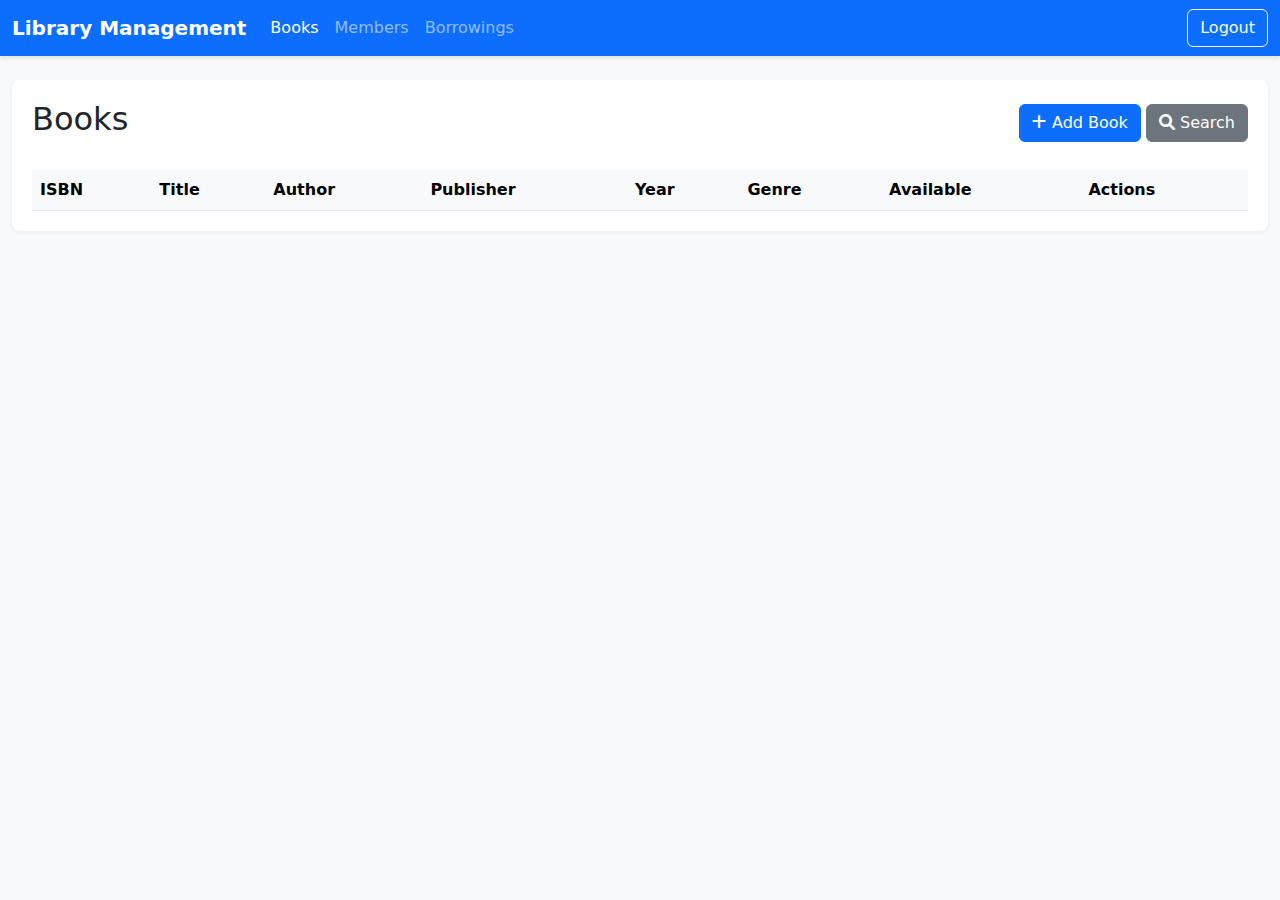
<file: LibraryFrontend/index.html>
<!DOCTYPE html>
<html lang="en">
<head>
    <meta charset="UTF-8">
    <meta name="viewport" content="width=device-width, initial-scale=1.0">
    <title>Library Management System</title>
    <link href="https://cdn.jsdelivr.net/npm/bootstrap@5.3.0/dist/css/bootstrap.min.css" rel="stylesheet">
    <link href="https://cdnjs.cloudflare.com/ajax/libs/font-awesome/6.0.0/css/all.min.css" rel="stylesheet">
    <link href="css/styles.css" rel="stylesheet">
</head>
<body>
    <!-- Login Modal -->
    <div class="modal fade" id="loginModal" tabindex="-1">
        <div class="modal-dialog">
            <div class="modal-content">
                <div class="modal-header">
                    <h5 class="modal-title">Login</h5>
                    <button type="button" class="btn-close" data-bs-dismiss="modal"></button>
                </div>
                <div class="modal-body">
                    <form id="loginForm">
                        <div class="mb-3">
                            <label for="username" class="form-label">Username</label>
                            <input type="text" class="form-control" id="username" required>
                        </div>
                        <div class="mb-3">
                            <label for="password" class="form-label">Password</label>
                            <input type="password" class="form-control" id="password" required>
                        </div>
                        <button type="submit" class="btn btn-primary w-100">Login</button>
                    </form>
                </div>
            </div>
        </div>
    </div>

    <!-- Main Navigation -->
    <nav class="navbar navbar-expand-lg navbar-dark bg-primary">
        <div class="container-fluid">
            <a class="navbar-brand" href="#">Library Management</a>
            <button class="navbar-toggler" type="button" data-bs-toggle="collapse" data-bs-target="#navbarNav">
                <span class="navbar-toggler-icon"></span>
            </button>
            <div class="collapse navbar-collapse" id="navbarNav">
                <ul class="navbar-nav me-auto">
                    <li class="nav-item">
                        <a class="nav-link active" href="#" data-section="books">Books</a>
                    </li>
                    <li class="nav-item">
                        <a class="nav-link" href="#" data-section="members">Members</a>
                    </li>
                    <li class="nav-item">
                        <a class="nav-link" href="#" data-section="borrowings">Borrowings</a>
                    </li>
                </ul>
                <div class="d-flex">
                    <span class="navbar-text me-3" id="userInfo"></span>
                    <button class="btn btn-outline-light" id="logoutBtn">Logout</button>
                </div>
            </div>
        </div>
    </nav>

    <!-- Main Content -->
    <div class="container-fluid mt-4">
        <!-- Books Section -->
        <div id="booksSection" class="content-section">
            <div class="d-flex justify-content-between align-items-center mb-4">
                <h2>Books</h2>
                <div>
                    <button class="btn btn-primary" id="addBookBtn">
                        <i class="fas fa-plus"></i> Add Book
                    </button>
                    <button class="btn btn-secondary" id="searchBookBtn">
                        <i class="fas fa-search"></i> Search
                    </button>
                </div>
            </div>
            <div class="table-responsive">
                <table class="table table-striped" id="booksTable">
                    <thead>
                        <tr>
                            <th>ISBN</th>
                            <th>Title</th>
                            <th>Author</th>
                            <th>Publisher</th>
                            <th>Year</th>
                            <th>Genre</th>
                            <th>Available</th>
                            <th>Actions</th>
                        </tr>
                    </thead>
                    <tbody></tbody>
                </table>
            </div>
        </div>

        <!-- Members Section -->
        <div id="membersSection" class="content-section d-none">
            <div class="d-flex justify-content-between align-items-center mb-4">
                <h2>Members</h2>
                <button class="btn btn-primary" id="addMemberBtn">
                    <i class="fas fa-plus"></i> Add Member
                </button>
            </div>
            <div class="table-responsive">
                <table class="table table-striped" id="membersTable">
                    <thead>
                        <tr>
                            <th>ID</th>
                            <th>Name</th>
                            <th>Email</th>
                            <th>Phone</th>
                            <th>Actions</th>
                        </tr>
                    </thead>
                    <tbody></tbody>
                </table>
            </div>
        </div>

        <!-- Borrowings Section -->
        <div id="borrowingsSection" class="content-section d-none">
            <div class="d-flex justify-content-between align-items-center mb-4">
                <h2>Borrowings</h2>
                <button class="btn btn-primary" id="addBorrowingBtn">
                    <i class="fas fa-plus"></i> New Borrowing
                </button>
            </div>
            <div class="table-responsive">
                <table class="table table-striped" id="borrowingsTable">
                    <thead>
                        <tr>
                            <th>ID</th>
                            <th>Book</th>
                            <th>Member</th>
                            <th>Borrow Date</th>
                            <th>Return Date</th>
                            <th>Status</th>
                            <th>Actions</th>
                        </tr>
                    </thead>
                    <tbody></tbody>
                </table>
            </div>
        </div>
    </div>

    <!-- Add/Edit Book Modal -->
    <div class="modal fade" id="bookModal" tabindex="-1">
        <div class="modal-dialog">
            <div class="modal-content">
                <div class="modal-header">
                    <h5 class="modal-title">Add Book</h5>
                    <button type="button" class="btn-close" data-bs-dismiss="modal"></button>
                </div>
                <div class="modal-body">
                    <form id="bookForm">
                        <input type="hidden" id="bookId">
                        <div class="mb-3">
                            <label for="isbn" class="form-label">ISBN</label>
                            <input type="text" class="form-control" id="isbn" required>
                        </div>
                        <div class="mb-3">
                            <label for="title" class="form-label">Title</label>
                            <input type="text" class="form-control" id="title" required>
                        </div>
                        <div class="mb-3">
                            <label for="author" class="form-label">Author</label>
                            <input type="text" class="form-control" id="author" required>
                        </div>
                        <div class="mb-3">
                            <label for="publisher" class="form-label">Publisher</label>
                            <input type="text" class="form-control" id="publisher" required>
                        </div>
                        <div class="mb-3">
                            <label for="publicationYear" class="form-label">Publication Year</label>
                            <input type="number" class="form-control" id="publicationYear" required>
                        </div>
                        <div class="mb-3">
                            <label for="genre" class="form-label">Genre</label>
                            <input type="text" class="form-control" id="genre" required>
                        </div>
                        <div class="mb-3">
                            <label for="totalCopies" class="form-label">Total Copies</label>
                            <input type="number" class="form-control" id="totalCopies" required>
                        </div>
                        <button type="submit" class="btn btn-primary w-100">Save</button>
                    </form>
                </div>
            </div>
        </div>
    </div>

    <!-- Add/Edit Member Modal -->
    <div class="modal fade" id="memberModal" tabindex="-1">
        <div class="modal-dialog">
            <div class="modal-content">
                <div class="modal-header">
                    <h5 class="modal-title">Add Member</h5>
                    <button type="button" class="btn-close" data-bs-dismiss="modal"></button>
                </div>
                <div class="modal-body">
                    <form id="memberForm">
                        <input type="hidden" id="memberId">
                        <div class="mb-3">
                            <label for="memberName" class="form-label">Name</label>
                            <input type="text" class="form-control" id="memberName" required>
                        </div>
                        <div class="mb-3">
                            <label for="memberEmail" class="form-label">Email</label>
                            <input type="email" class="form-control" id="memberEmail" required>
                        </div>
                        <div class="mb-3">
                            <label for="memberPhone" class="form-label">Phone</label>
                            <input type="tel" class="form-control" id="memberPhone" required>
                        </div>
                        <button type="submit" class="btn btn-primary w-100">Save</button>
                    </form>
                </div>
            </div>
        </div>
    </div>

    <!-- Add/Edit Borrowing Modal -->
    <div class="modal fade" id="borrowingModal" tabindex="-1">
        <div class="modal-dialog">
            <div class="modal-content">
                <div class="modal-header">
                    <h5 class="modal-title">New Borrowing</h5>
                    <button type="button" class="btn-close" data-bs-dismiss="modal"></button>
                </div>
                <div class="modal-body">
                    <form id="borrowingForm">
                        <input type="hidden" id="borrowingId">
                        <div class="mb-3">
                            <label for="borrowingBook" class="form-label">Book</label>
                            <select class="form-select" id="borrowingBook" required></select>
                        </div>
                        <div class="mb-3">
                            <label for="borrowingMember" class="form-label">Member</label>
                            <select class="form-select" id="borrowingMember" required></select>
                        </div>
                        <div class="mb-3">
                            <label for="borrowDate" class="form-label">Borrow Date</label>
                            <input type="date" class="form-control" id="borrowDate" required>
                        </div>
                        <div class="mb-3">
                            <label for="returnDate" class="form-label">Return Date</label>
                            <input type="date" class="form-control" id="returnDate" required>
                        </div>
                        <button type="submit" class="btn btn-primary w-100">Save</button>
                    </form>
                </div>
            </div>
        </div>
    </div>

    <!-- Search Book Modal -->
    <div class="modal fade" id="searchBookModal" tabindex="-1">
        <div class="modal-dialog">
            <div class="modal-content">
                <div class="modal-header">
                    <h5 class="modal-title">Search Books</h5>
                    <button type="button" class="btn-close" data-bs-dismiss="modal"></button>
                </div>
                <div class="modal-body">
                    <form id="searchBookForm">
                        <div class="mb-3">
                            <label for="searchTitle" class="form-label">Title</label>
                            <input type="text" class="form-control" id="searchTitle">
                        </div>
                        <div class="mb-3">
                            <label for="searchAuthor" class="form-label">Author</label>
                            <input type="text" class="form-control" id="searchAuthor">
                        </div>
                        <div class="mb-3">
                            <label for="searchIsbn" class="form-label">ISBN</label>
                            <input type="text" class="form-control" id="searchIsbn">
                        </div>
                        <div class="mb-3">
                            <label for="searchGenre" class="form-label">Genre</label>
                            <input type="text" class="form-control" id="searchGenre">
                        </div>
                        <div class="mb-3">
                            <div class="form-check">
                                <input class="form-check-input" type="checkbox" id="searchAvailable">
                                <label class="form-check-label" for="searchAvailable">
                                    Available Only
                                </label>
                            </div>
                        </div>
                        <button type="submit" class="btn btn-primary w-100">Search</button>
                    </form>
                </div>
            </div>
        </div>
    </div>

    <script src="https://cdn.jsdelivr.net/npm/bootstrap@5.3.0/dist/js/bootstrap.bundle.min.js"></script>
    <script src="js/app.js"></script>
</body>
</html>
</file>
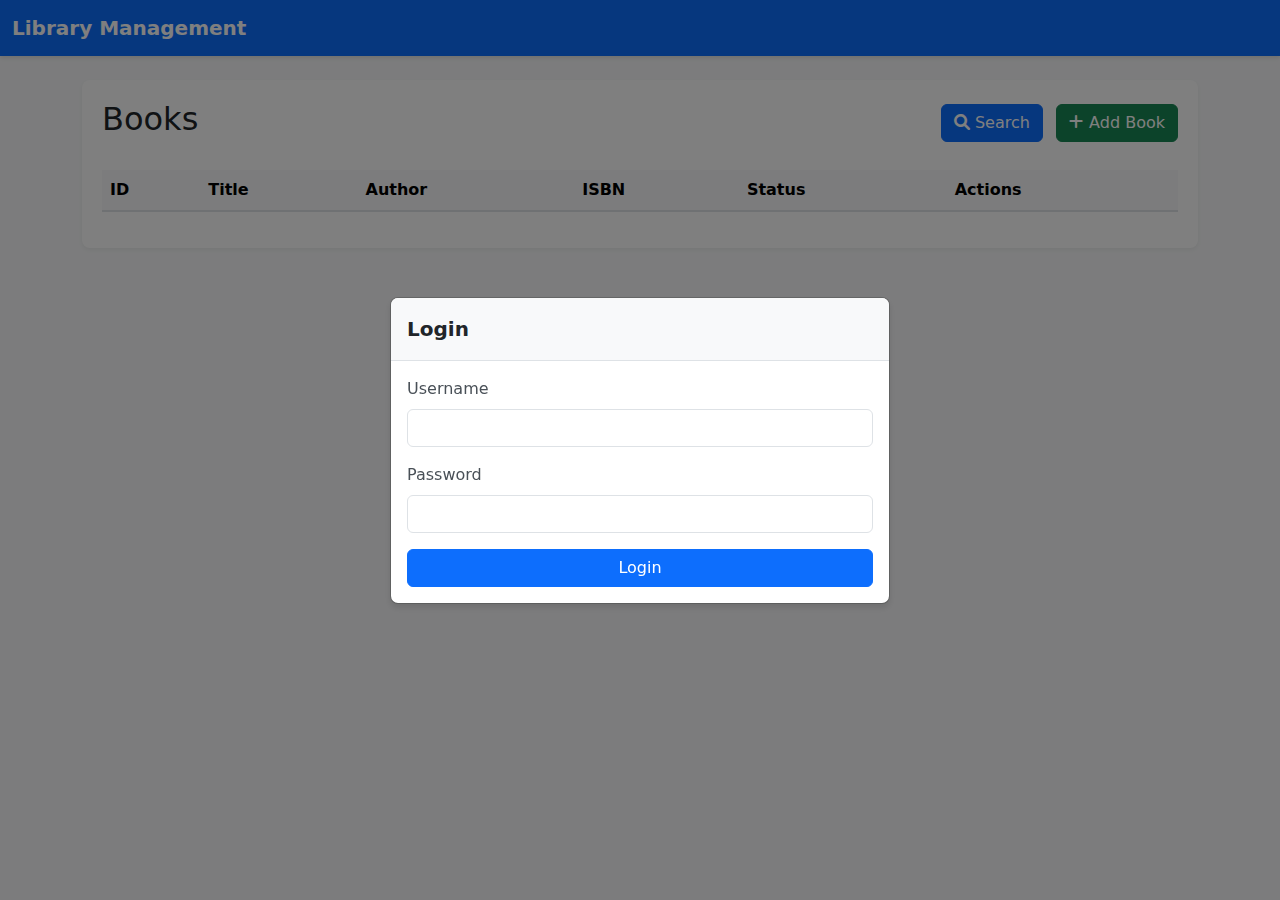
<file: LibraryFrontend/wwwroot/index.html>
<!DOCTYPE html>
<html lang="en">
<head>
    <meta charset="UTF-8">
    <meta name="viewport" content="width=device-width, initial-scale=1.0">
    <title>Library Management System</title>
    <link href="https://cdn.jsdelivr.net/npm/bootstrap@5.3.0/dist/css/bootstrap.min.css" rel="stylesheet">
    <link href="https://cdnjs.cloudflare.com/ajax/libs/font-awesome/6.0.0/css/all.min.css" rel="stylesheet">
    <link href="css/styles.css" rel="stylesheet">
</head>
<body>
    <!-- Login Modal -->
    <div class="modal fade" id="loginModal" data-bs-backdrop="static" data-bs-keyboard="false" tabindex="-1">
        <div class="modal-dialog modal-dialog-centered">
            <div class="modal-content">
                <div class="modal-header">
                    <h5 class="modal-title">Login</h5>
                </div>
                <div class="modal-body">
                    <form id="loginForm">
                        <div class="mb-3">
                            <label for="username" class="form-label">Username</label>
                            <input type="text" class="form-control" id="username" required>
                        </div>
                        <div class="mb-3">
                            <label for="password" class="form-label">Password</label>
                            <input type="password" class="form-control" id="password" autocomplete="current-password" required>
                        </div>
                        <button type="submit" class="btn btn-primary w-100">Login</button>
                    </form>
                </div>
            </div>
        </div>
    </div>

    <!-- Main Navigation -->
    <nav class="navbar navbar-expand-lg navbar-dark bg-primary">
        <div class="container-fluid">
            <a class="navbar-brand" href="#">Library Management</a>
            <button class="navbar-toggler" type="button" data-bs-toggle="collapse" data-bs-target="#navbarNav">
                <span class="navbar-toggler-icon"></span>
            </button>
            <div class="collapse navbar-collapse" id="navbarNav">
                <ul class="navbar-nav me-auto">
                    <li class="nav-item">
                        <a class="nav-link" href="#" data-section="books">Books</a>
                    </li>
                    <li class="nav-item">
                        <a class="nav-link" href="#" data-section="members">Members</a>
                    </li>
                    <li class="nav-item">
                        <a class="nav-link" href="#" data-section="borrowings">Borrowings</a>
                    </li>
                    <li class="nav-item">
                        <a class="nav-link" href="#" data-section="reports">Reports</a>
                    </li>
                </ul>
                <button class="btn btn-outline-light" id="logoutBtn" style="display: none;">Logout</button>
            </div>
        </div>
    </nav>

    <!-- Main Content -->
    <div class="container mt-4">
        <!-- Books Section -->
        <div id="booksSection" class="content-section">
            <div class="d-flex justify-content-between align-items-center mb-4">
                <h2>Books</h2>
                <div>
                    <button class="btn btn-primary me-2" onclick="showSearchModal()">
                        <i class="fas fa-search"></i> Search
                    </button>
                    <button class="btn btn-success" onclick="addBook()">
                        <i class="fas fa-plus"></i> Add Book
                    </button>
                </div>
            </div>
            <div class="table-responsive">
                <table class="table table-striped">
                    <thead>
                        <tr>
                            <th>ID</th>
                            <th>Title</th>
                            <th>Author</th>
                            <th>ISBN</th>
                            <th>Status</th>
                            <th>Actions</th>
                        </tr>
                    </thead>
                    <tbody id="booksTableBody"></tbody>
                </table>
            </div>
        </div>

        <!-- Members Section -->
        <div id="membersSection" class="content-section" style="display: none;">
            <div class="d-flex justify-content-between align-items-center mb-4">
                <h2>Members</h2>
                <button class="btn btn-success" onclick="addMember()">
                    <i class="fas fa-plus"></i> Add Member
                </button>
            </div>
            <div class="table-responsive">
                <table class="table table-striped">
                    <thead>
                        <tr>
                            <th>ID</th>
                            <th>Name</th>
                            <th>Email</th>
                            <th>Phone</th>
                            <th>Actions</th>
                        </tr>
                    </thead>
                    <tbody id="membersTableBody"></tbody>
                </table>
            </div>
        </div>

        <!-- Borrowings Section -->
        <div id="borrowingsSection" class="content-section" style="display: none;">
            <div class="d-flex justify-content-between align-items-center mb-4">
                <h2>Borrowings</h2>
                <button class="btn btn-success" onclick="addBorrowing()">
                    <i class="fas fa-plus"></i> New Borrowing
                </button>
            </div>
            <div class="table-responsive">
                <table class="table table-striped">
                    <thead>
                        <tr>
                            <th>ID</th>
                            <th>Book</th>
                            <th>Member</th>
                            <th>Borrow Date</th>
                            <th>Return Date</th>
                            <th>Status</th>
                            <th>Actions</th>
                        </tr>
                    </thead>
                    <tbody id="borrowingsTableBody"></tbody>
                </table>
            </div>
        </div>

        <!-- Reports Section -->
        <div id="reportsSection" class="content-section" style="display: none;">
            <div class="d-flex justify-content-between align-items-center mb-4">
                <h2>Library Reports</h2>
                <button class="btn btn-primary" onclick="generateReport()">
                    <i class="fas fa-sync"></i> Generate Report
                </button>
            </div>
            <div class="row">
                <div class="col-12">
                    <div class="card">
                        <div class="card-body">
                            <div id="reportContent" class="p-3">
                                <div class="text-center text-muted">
                                    <p>Click "Generate Report" to create a new library report.</p>
                                </div>
                            </div>
                        </div>
                    </div>
                </div>
            </div>
        </div>
    </div>

    <!-- Book Modal -->
    <div class="modal fade" id="bookModal" tabindex="-1">
        <div class="modal-dialog">
            <div class="modal-content">
                <div class="modal-header">
                    <h5 class="modal-title">Add/Edit Book</h5>
                    <button type="button" class="btn-close" data-bs-dismiss="modal"></button>
                </div>
                <div class="modal-body">
                    <form id="bookForm">
                        <input type="hidden" id="bookId">
                        <div class="mb-3">
                            <label for="bookTitle" class="form-label">Title</label>
                            <input type="text" class="form-control" id="bookTitle" required>
                        </div>
                        <div class="mb-3">
                            <label for="bookAuthor" class="form-label">Author</label>
                            <input type="text" class="form-control" id="bookAuthor" required>
                        </div>
                        <div class="mb-3">
                            <label for="bookIsbn" class="form-label">ISBN</label>
                            <input type="text" class="form-control" id="bookIsbn" required>
                        </div>
                        <div class="mb-3">
                            <label for="bookPublisher" class="form-label">Publisher</label>
                            <input type="text" class="form-control" id="bookPublisher" required>
                        </div>
                        <div class="mb-3">
                            <label for="bookPublicationYear" class="form-label">Publication Year</label>
                            <input type="number" class="form-control" id="bookPublicationYear" min="1500" max="2025" required>
                        </div>
                        <div class="mb-3">
                            <label for="bookGenre" class="form-label">Genre</label>
                            <input type="text" class="form-control" id="bookGenre" required>
                        </div>
                        <div class="mb-3">
                            <label for="bookAvailableCopies" class="form-label">Available Copies</label>
                            <input type="number" class="form-control" id="bookAvailableCopies" min="0" required>
                        </div>
                        <div class="mb-3">
                            <label for="bookTotalCopies" class="form-label">Total Copies</label>
                            <input type="number" class="form-control" id="bookTotalCopies" min="1" required>
                        </div>
                    </form>
                </div>
                <div class="modal-footer">
                    <button type="button" class="btn btn-secondary" data-bs-dismiss="modal">Cancel</button>
                    <button type="button" class="btn btn-primary" onclick="submitBook()">Save</button>
                </div>
            </div>
        </div>
    </div>

    <!-- Member Modal -->
    <div class="modal fade" id="memberModal" tabindex="-1">
        <div class="modal-dialog">
            <div class="modal-content">
                <div class="modal-header">
                    <h5 class="modal-title">Add/Edit Member</h5>
                    <button type="button" class="btn-close" data-bs-dismiss="modal"></button>
                </div>
                <div class="modal-body">
                    <form id="memberForm">
                        <input type="hidden" id="memberId">
                        <div class="mb-3">
                            <label for="memberFirstName" class="form-label">First Name</label>
                            <input type="text" class="form-control" id="memberFirstName" required>
                        </div>
                        <div class="mb-3">
                            <label for="memberLastName" class="form-label">Last Name</label>
                            <input type="text" class="form-control" id="memberLastName" required>
                        </div>
                        <div class="mb-3">
                            <label for="memberEmail" class="form-label">Email</label>
                            <input type="email" class="form-control" id="memberEmail" required>
                        </div>
                        <div class="mb-3">
                            <label for="memberPhone" class="form-label">Phone</label>
                            <input type="tel" class="form-control" id="memberPhone" required>
                        </div>
                        <div class="mb-3">
                            <label for="memberAddress" class="form-label">Address</label>
                            <input type="text" class="form-control" id="memberAddress" required>
                        </div>
                        <div class="mb-3">
                            <label for="membershipDate" class="form-label">Membership Date</label>
                            <input type="date" class="form-control" id="membershipDate" required>
                        </div>
                        <div class="mb-3">
                            <label for="memberStatus" class="form-label">Status</label>
                            <select class="form-select" id="memberStatus" required>
                                <option value="Active">Active</option>
                                <option value="Inactive">Inactive</option>
                                <option value="Suspended">Suspended</option>
                            </select>
                        </div>
                    </form>
                </div>
                <div class="modal-footer">
                    <button type="button" class="btn btn-secondary" data-bs-dismiss="modal">Cancel</button>
                    <button type="button" class="btn btn-primary" onclick="submitMember()">Save</button>
                </div>
            </div>
        </div>
    </div>

    <!-- Borrowing Modal -->
    <div class="modal fade" id="borrowingModal" tabindex="-1">
        <div class="modal-dialog">
            <div class="modal-content">
                <div class="modal-header">
                    <h5 class="modal-title">New Borrowing</h5>
                    <button type="button" class="btn-close" data-bs-dismiss="modal"></button>
                </div>
                <div class="modal-body">
                    <form id="borrowingForm">
                        <input type="hidden" id="borrowingId">
                        <div class="mb-3">
                            <label for="borrowingBook" class="form-label">Book</label>
                            <select class="form-select" id="borrowingBook" required></select>
                        </div>
                        <div class="mb-3">
                            <label for="borrowingMember" class="form-label">Member</label>
                            <select class="form-select" id="borrowingMember" required></select>
                        </div>
                        <div class="mb-3">
                            <label for="borrowingDate" class="form-label">Borrow Date</label>
                            <input type="date" class="form-control" id="borrowingDate" required>
                            <small class="form-text text-muted">Due date will be set automatically (14 days from borrow date).</small>
                        </div>
                        <div class="mb-3">
                            <label for="borrowingStatus" class="form-label">Status</label>
                            <select class="form-select" id="borrowingStatus" required>
                                <option value="Borrowed">Borrowed</option>
                                <option value="Returned">Returned</option>
                                
                            </select>
                        </div>
                        <div class="mb-3" id="returnDateGroup" style="display: none;">
                            <label for="returnDate" class="form-label">Return Date</label>
                            <input type="date" class="form-control" id="returnDate">
                        </div>
                    </form>
                </div>
                <div class="modal-footer">
                    <button type="button" class="btn btn-secondary" data-bs-dismiss="modal">Cancel</button>
                    <button type="button" class="btn btn-primary" onclick="submitBorrowing()">Save</button>
                </div>
            </div>
        </div>
    </div>

    <!-- Search Modal -->
    <div class="modal fade" id="searchModal" tabindex="-1">
        <div class="modal-dialog">
            <div class="modal-content">
                <div class="modal-header">
                    <h5 class="modal-title">Search Books</h5>
                    <button type="button" class="btn-close" data-bs-dismiss="modal"></button>
                </div>
                <div class="modal-body">
                    <form id="searchForm">
                        <div class="mb-3">
                            <label for="searchTitle" class="form-label">Title</label>
                            <input type="text" class="form-control" id="searchTitle">
                        </div>
                        <div class="mb-3">
                            <label for="searchAuthor" class="form-label">Author</label>
                            <input type="text" class="form-control" id="searchAuthor">
                        </div>
                        <div class="mb-3">
                            <label for="searchIsbn" class="form-label">ISBN</label>
                            <input type="text" class="form-control" id="searchIsbn">
                        </div>
                    </form>
                </div>
                <div class="modal-footer">
                    <button type="button" class="btn btn-secondary" data-bs-dismiss="modal">Cancel</button>
                    <button type="button" class="btn btn-primary" onclick="searchBooks()">Search</button>
                </div>
            </div>
        </div>
    </div>

    <!-- Toast Container -->
    <div class="toast-container position-fixed bottom-0 end-0 p-3"></div>

    <script src="https://cdn.jsdelivr.net/npm/bootstrap@5.3.0/dist/js/bootstrap.bundle.min.js"></script>
    <script src="js/app.js"></script>
</body>
</html>
</file>
<file: LibraryFrontend/css/styles.css>
/* Custom styles for Library Management System */

/* General styles */
body {
    background-color: #f8f9fa;
}

/* Navigation */
.navbar {
    box-shadow: 0 2px 4px rgba(0,0,0,.1);
}

.navbar-brand {
    font-weight: 600;
}

/* Content sections */
.content-section {
    background-color: white;
    border-radius: 8px;
    padding: 20px;
    box-shadow: 0 2px 4px rgba(0,0,0,.05);
}

/* Tables */
.table {
    margin-bottom: 0;
}

.table th {
    font-weight: 600;
    background-color: #f8f9fa;
}

.table td {
    vertical-align: middle;
}

/* Buttons */
.btn {
    font-weight: 500;
}

.btn-primary {
    background-color: #0d6efd;
    border-color: #0d6efd;
}

.btn-primary:hover {
    background-color: #0b5ed7;
    border-color: #0a58ca;
}

/* Modals */
.modal-content {
    border-radius: 8px;
    box-shadow: 0 4px 6px rgba(0,0,0,.1);
}

.modal-header {
    background-color: #f8f9fa;
    border-bottom: 1px solid #dee2e6;
}

.modal-title {
    font-weight: 600;
}

/* Forms */
.form-label {
    font-weight: 500;
    color: #495057;
}

.form-control:focus {
    border-color: #86b7fe;
    box-shadow: 0 0 0 0.25rem rgba(13,110,253,.25);
}

/* Action buttons in tables */
.action-buttons .btn {
    padding: 0.25rem 0.5rem;
    font-size: 0.875rem;
}

/* Search form */
.form-check-label {
    color: #495057;
}

/* Responsive adjustments */
@media (max-width: 768px) {
    .content-section {
        padding: 15px;
    }
    
    .table-responsive {
        margin: 0 -15px;
    }
}

/* Loading spinner */
.spinner-overlay {
    position: fixed;
    top: 0;
    left: 0;
    width: 100%;
    height: 100%;
    background-color: rgba(255, 255, 255, 0.8);
    display: flex;
    justify-content: center;
    align-items: center;
    z-index: 9999;
}

.spinner-border {
    width: 3rem;
    height: 3rem;
}

/* Toast notifications */
.toast-container {
    position: fixed;
    top: 20px;
    right: 20px;
    z-index: 9999;
}

.toast {
    background-color: white;
    border-radius: 8px;
    box-shadow: 0 4px 6px rgba(0,0,0,.1);
}

/* Status badges */
.badge {
    font-weight: 500;
    padding: 0.5em 0.75em;
}

.badge-success {
    background-color: #198754;
}

.badge-warning {
    background-color: #ffc107;
    color: #000;
}

.badge-danger {
    background-color: #dc3545;
}

/* Custom scrollbar */
::-webkit-scrollbar {
    width: 8px;
    height: 8px;
}

::-webkit-scrollbar-track {
    background: #f1f1f1;
}

::-webkit-scrollbar-thumb {
    background: #888;
    border-radius: 4px;
}

::-webkit-scrollbar-thumb:hover {
    background: #555;
}
</file>
<file: LibraryFrontend/wwwroot/css/styles.css>
body {
    background-color: #f8f9fa;
}

.navbar {
    box-shadow: 0 2px 4px rgba(0,0,0,.1);
}

.navbar-brand {
    font-weight: bold;
}

.content-section {
    background-color: white;
    border-radius: 8px;
    padding: 20px;
    box-shadow: 0 2px 4px rgba(0,0,0,.05);
}

.table th {
    background-color: #f8f9fa;
    border-bottom: 2px solid #dee2e6;
}

.btn-primary {
    background-color: #0d6efd;
    border-color: #0d6efd;
}

.btn-primary:hover {
    background-color: #0b5ed7;
    border-color: #0a58ca;
}

.modal-content {
    border-radius: 8px;
    box-shadow: 0 4px 6px rgba(0,0,0,.1);
}

.modal-header {
    background-color: #f8f9fa;
    border-bottom: 1px solid #dee2e6;
}

.modal-title {
    font-weight: 600;
}

.form-label {
    font-weight: 500;
    color: #495057;
}

.form-control:focus {
    border-color: #86b7fe;
    box-shadow: 0 0 0 0.25rem rgba(13,110,253,.25);
}

@media (max-width: 768px) {
    .content-section {
        padding: 15px;
    }
    
    .table-responsive {
        margin: 0 -15px;
    }
}

/* Loading Spinner */
.spinner-border {
    width: 1rem;
    height: 1rem;
    margin-right: 0.5rem;
}

/* Toast Notifications */
.toast {
    background-color: white;
    border: none;
    box-shadow: 0 4px 6px rgba(0,0,0,.1);
}

.toast-header {
    background-color: #f8f9fa;
    border-bottom: 1px solid #dee2e6;
}

/* Status Badges */
.badge-success {
    background-color: #198754;
}

.badge-warning {
    background-color: #ffc107;
    color: #000;
}

.badge-danger {
    background-color: #dc3545;
}

/* Custom Scrollbar */
::-webkit-scrollbar {
    width: 8px;
    height: 8px;
}

::-webkit-scrollbar-track {
    background: #f1f1f1;
}

::-webkit-scrollbar-thumb {
    background: #888;
    border-radius: 4px;
}

::-webkit-scrollbar-thumb:hover {
    background: #555;
}
</file>
